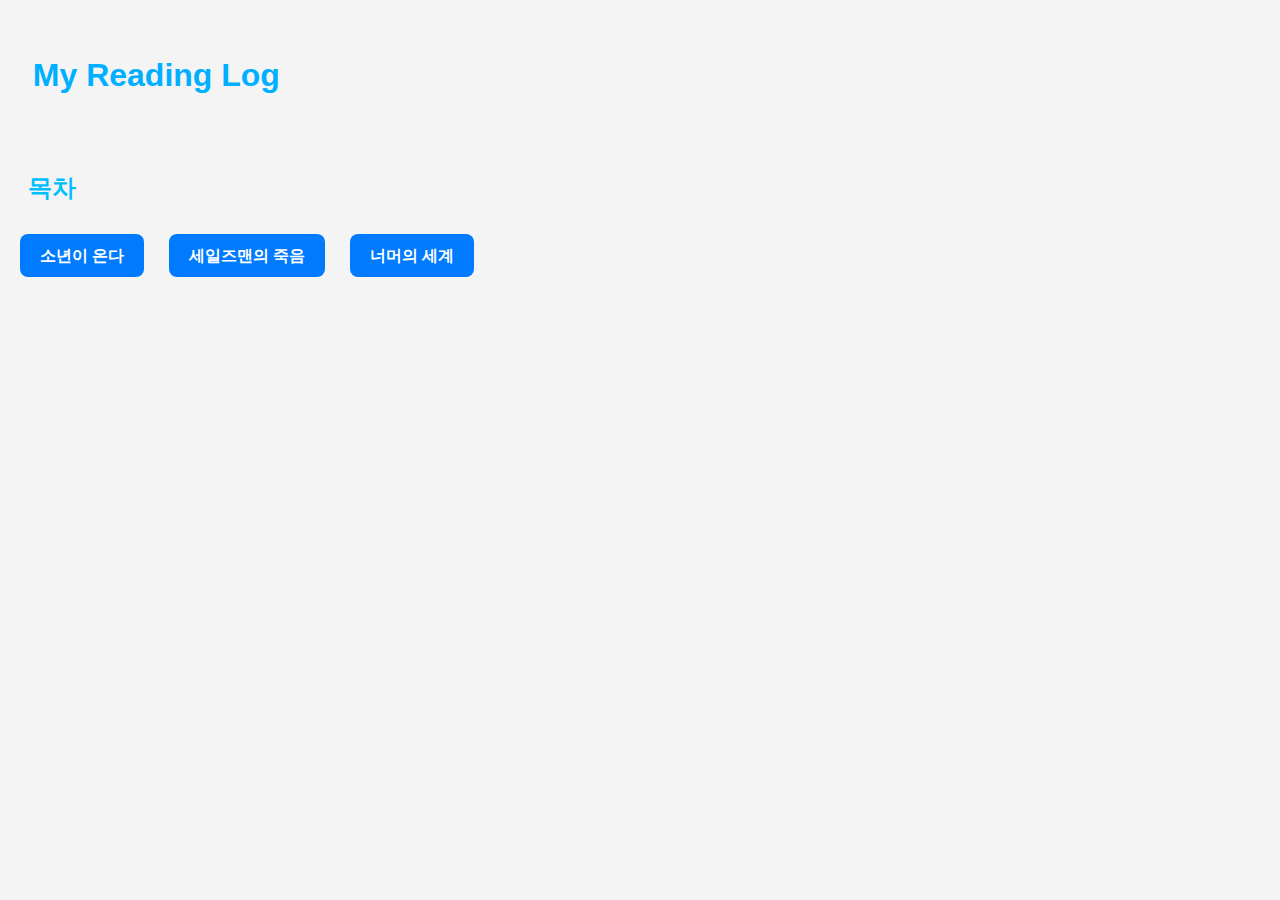
<file: index.html>
<!DOCTYPE html>
<html>
<head>
    <title>나의 독서 기록</title>
    <link rel="stylesheet" type="text/css" href="styles.css">
</head>
<body>
<br><br>
<h1>&nbsp;&nbsp;My Reading Log</h1>
<br><br>
<h2>&nbsp;&nbsp;목차</h2>
<p></p>
<!-- 하이퍼링크를 버튼처럼 스타일링 -->
<p>
    <a href="theboycomes.html" class="button">소년이 온다</a>
    <a href="deathofsalesman.html" class="button">세일즈맨의 죽음</a>
    <a href="worldbeyond.html" class="button">너머의 세계</a>
</p>
</body>
</html>
</file>
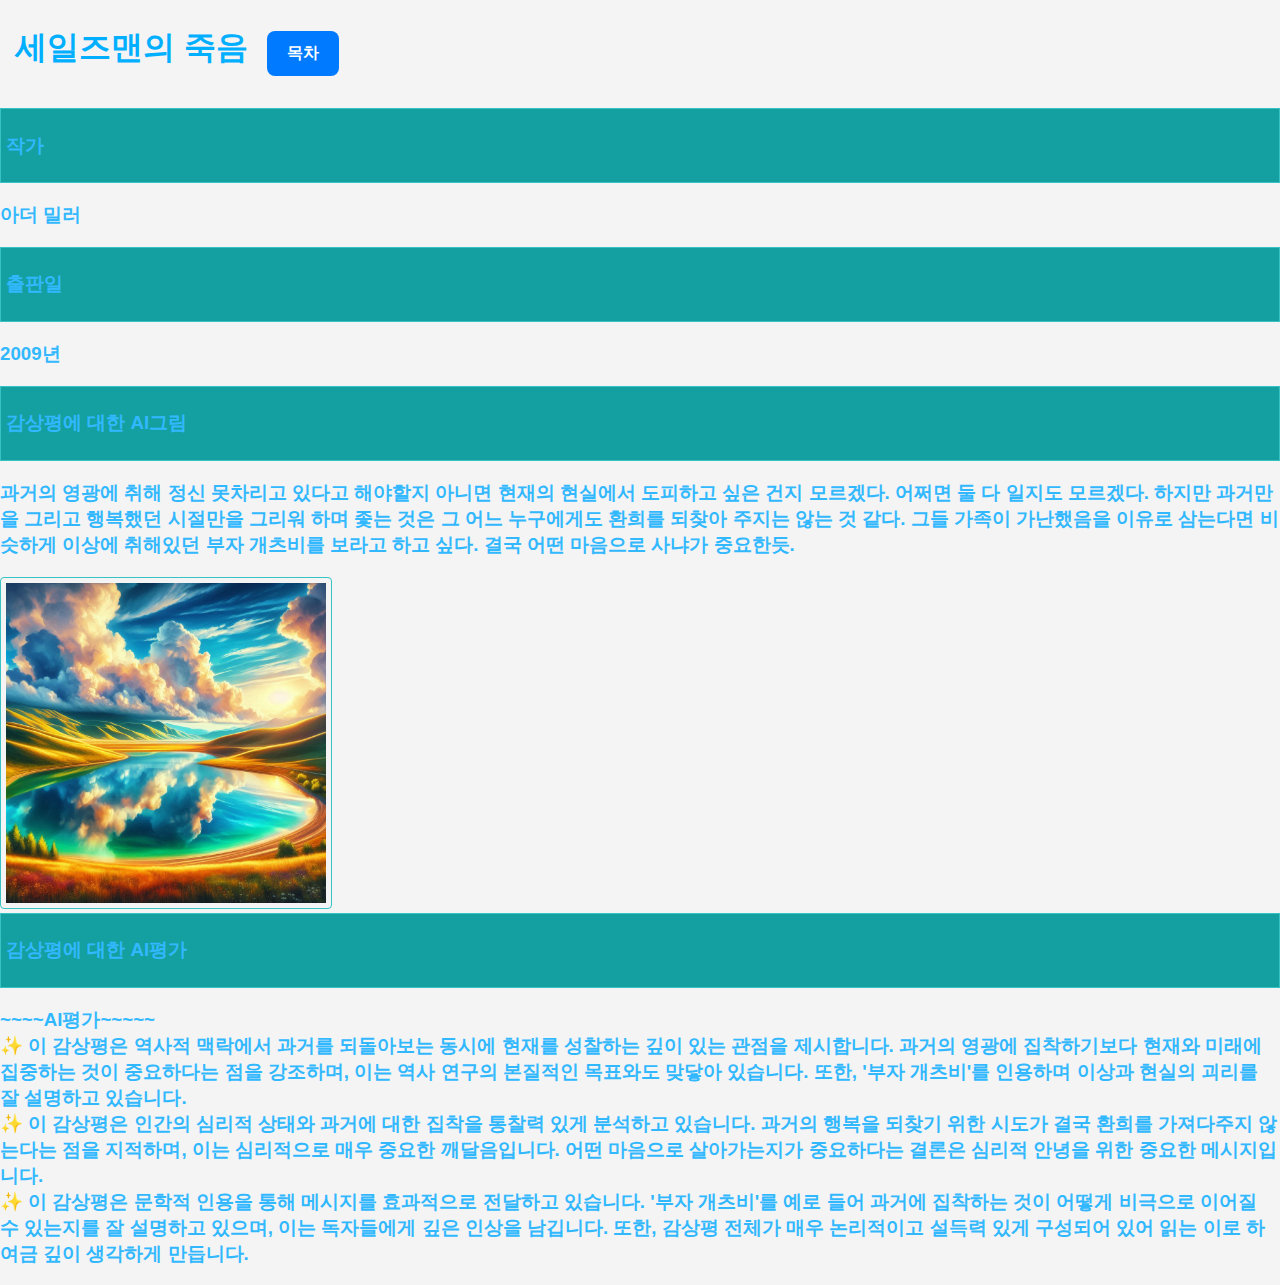
<file: deathofsalesman.html>
<!DOCTYPE html>
<html>
<head>
    <title>deathofsalesman</title>
    <link rel="stylesheet" type="text/css" href="styles.css">
</head>
<body>

<h1>
    세일즈맨의 죽음
    <a href="index.html" class="button">목차</a>
</h1>
<ul>
    <li><h3>작가</h3></li>
    <h3>아더 밀러</h3>
    <li><h3>출판일</h3></li>
    <h3>2009년</h3>
    <li><h3>감상평에 대한 AI그림</h3></li>
    <h3>과거의 영광에 취해 정신 못차리고 있다고 해야할지 아니면 현재의 현실에서 도피하고 싶은 건지 모르겠다. 어쩌면 둘 다 일지도 모르겠다. 하지만 과거만을 그리고 행복했던 시절만을 그리워 하며 좇는 것은 그 어느 누구에게도 환희를 되찾아 주지는 않는 것 같다. 그들 가족이 가난했음을 이유로 삼는다면 비슷하게 이상에 취해있던 부자 개츠비를 보라고 하고 싶다. 결국 어떤 마음으로 사냐가 중요한듯.<br> 
    </h3>
    <img src="세일즈맨의죽음.png" alt=세일즈맨의죽음">
    <li><h3>감상평에 대한 AI평가</h3></li>
    <h3>~~~~AI평가~~~~~<br>
        &#10024; 이 감상평은 역사적 맥락에서 과거를 되돌아보는 동시에 현재를 성찰하는 깊이 있는 관점을 제시합니다. 과거의 영광에 집착하기보다 현재와 미래에 집중하는 것이 중요하다는 점을 강조하며, 이는 역사 연구의 본질적인 목표와도 맞닿아 있습니다. 또한, '부자 개츠비'를 인용하며 이상과 현실의 괴리를 잘 설명하고 있습니다.<br>
        &#10024; 이 감상평은 인간의 심리적 상태와 과거에 대한 집착을 통찰력 있게 분석하고 있습니다. 과거의 행복을 되찾기 위한 시도가 결국 환희를 가져다주지 않는다는 점을 지적하며, 이는 심리적으로 매우 중요한 깨달음입니다. 어떤 마음으로 살아가는지가 중요하다는 결론은 심리적 안녕을 위한 중요한 메시지입니다.<br>
        &#10024; 이 감상평은 문학적 인용을 통해 메시지를 효과적으로 전달하고 있습니다. '부자 개츠비'를 예로 들어 과거에 집착하는 것이 어떻게 비극으로 이어질 수 있는지를 잘 설명하고 있으며, 이는 독자들에게 깊은 인상을 남깁니다. 또한, 감상평 전체가 매우 논리적이고 설득력 있게 구성되어 있어 읽는 이로 하여금 깊이 생각하게 만듭니다.<br>
    </h3>
</ul>

</body>
</html>
</file>
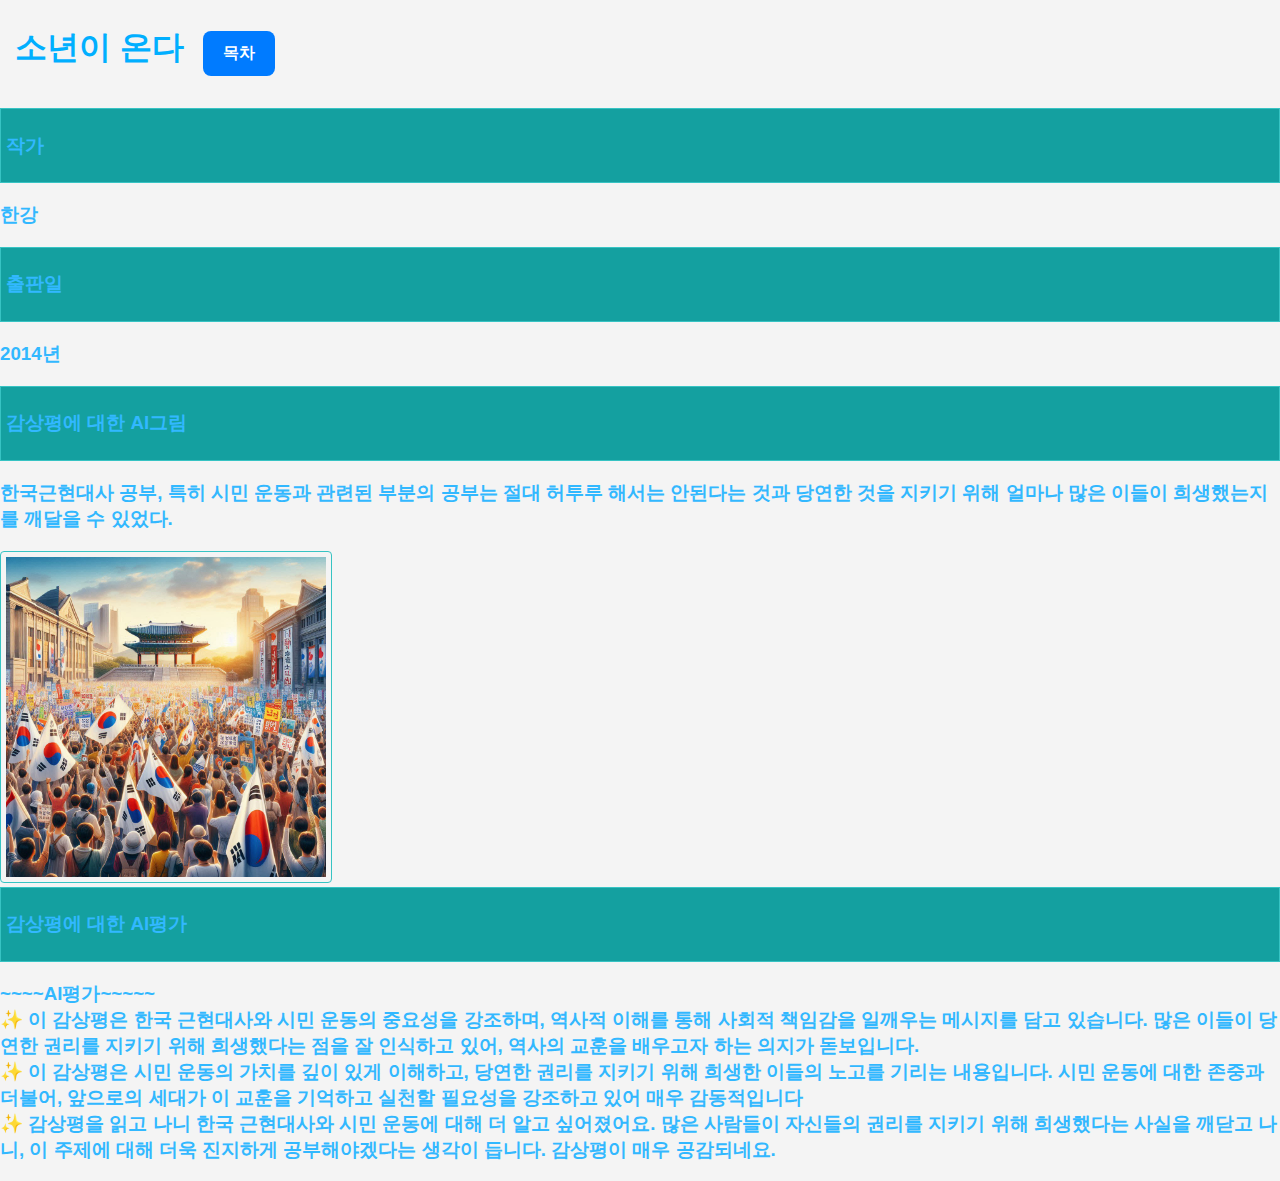
<file: theboycomes.html>
<!DOCTYPE html>
<html>
<head>
    <title>Theboycomes</title>
    <link rel="stylesheet" type="text/css" href="styles.css">
</head>
<body>

<h1>
    소년이 온다
    <a href="index.html" class="button">목차</a>
</h1>
<ul>
    <li><h3>작가</h3></li>
    <h3>한강</h3>
    <li><h3>출판일</h3></li>
    <h3>2014년</h3>
    <li><h3>감상평에 대한 AI그림</h3></li>
    <h3>한국근현대사 공부, 특히 시민 운동과 관련된 부분의 공부는 절대 허투루 해서는 안된다는 것과 당연한 것을 지키기 위해 얼마나 많은 이들이 희생했는지를 깨달을 수 있었다.<br> 
    </h3>
    <img src="소년이온다.png" alt=소년이온다">
    <li><h3>감상평에 대한 AI평가</h3></li>
    <h3>~~~~AI평가~~~~~<br>
        &#10024; 이 감상평은 한국 근현대사와 시민 운동의 중요성을 강조하며, 역사적 이해를 통해 사회적 책임감을 일깨우는 메시지를 담고 있습니다. 많은 이들이 당연한 권리를 지키기 위해 희생했다는 점을 잘 인식하고 있어, 역사의 교훈을 배우고자 하는 의지가 돋보입니다.<br>
        &#10024; 이 감상평은 시민 운동의 가치를 깊이 있게 이해하고, 당연한 권리를 지키기 위해 희생한 이들의 노고를 기리는 내용입니다. 시민 운동에 대한 존중과 더불어, 앞으로의 세대가 이 교훈을 기억하고 실천할 필요성을 강조하고 있어 매우 감동적입니다<br>
        &#10024; 감상평을 읽고 나니 한국 근현대사와 시민 운동에 대해 더 알고 싶어졌어요. 많은 사람들이 자신들의 권리를 지키기 위해 희생했다는 사실을 깨닫고 나니, 이 주제에 대해 더욱 진지하게 공부해야겠다는 생각이 듭니다. 감상평이 매우 공감되네요.<br>
    </h3>
</ul>

</body>
</html>
</file>
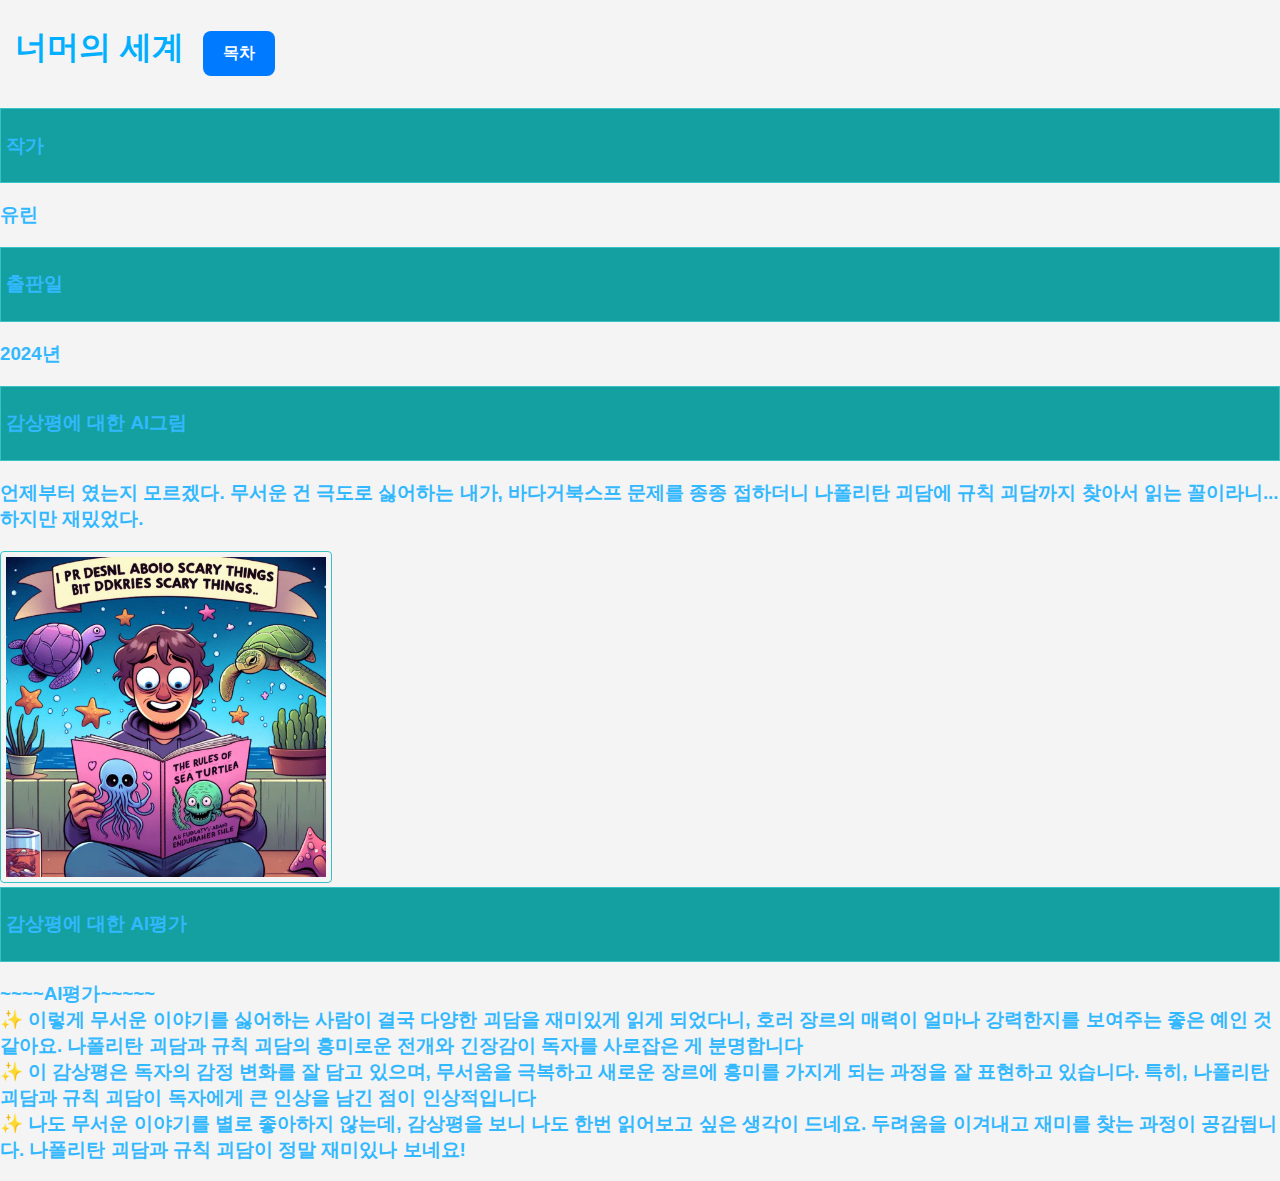
<file: worldbeyond.html>
<!DOCTYPE html>
<html>
<head>
    <title>worldbeyond</title>
    <link rel="stylesheet" type="text/css" href="styles.css">
</head>
<body>

<h1>
    너머의 세계
    <a href="index.html" class="button">목차</a>
</h1>
<ul>
    <li><h3>작가</h3></li>
    <h3>유린</h3>
    <li><h3>출판일</h3></li>
    <h3>2024년</h3>
    <li><h3>감상평에 대한 AI그림</h3></li>
    <h3>언제부터 였는지 모르겠다. 무서운 건 극도로 싫어하는 내가, 바다거북스프 문제를 종종 접하더니 나폴리탄 괴담에 규칙 괴담까지 찾아서 읽는 꼴이라니... 하지만 재밌었다.<br> 
    </h3>
    <img src="너머의세계.png" alt=너머의세계">
    <li><h3>감상평에 대한 AI평가</h3></li>
    <h3>~~~~AI평가~~~~~<br>
        &#10024; 이렇게 무서운 이야기를 싫어하는 사람이 결국 다양한 괴담을 재미있게 읽게 되었다니, 호러 장르의 매력이 얼마나 강력한지를 보여주는 좋은 예인 것 같아요. 나폴리탄 괴담과 규칙 괴담의 흥미로운 전개와 긴장감이 독자를 사로잡은 게 분명합니다<br>
        &#10024; 이 감상평은 독자의 감정 변화를 잘 담고 있으며, 무서움을 극복하고 새로운 장르에 흥미를 가지게 되는 과정을 잘 표현하고 있습니다. 특히, 나폴리탄 괴담과 규칙 괴담이 독자에게 큰 인상을 남긴 점이 인상적입니다<br>
        &#10024; 나도 무서운 이야기를 별로 좋아하지 않는데, 감상평을 보니 나도 한번 읽어보고 싶은 생각이 드네요. 두려움을 이겨내고 재미를 찾는 과정이 공감됩니다. 나폴리탄 괴담과 규칙 괴담이 정말 재미있나 보네요!<br>
    </h3>
</ul>

</body>
</html>
</file>
<file: styles.css>
/* 전체 페이지 스타일 */
body {
    font-family: Arial, sans-serif;
    text-align: left;
    padding: 20px;
    background-color: #f9f9f9;
}

/* 제목 스타일 */
h1, h2 {
    color: #333;
    margin-left: 15px;
}

/* 버튼 스타일 */
.button {
    display: inline-block;
    padding: 12px 20px;
    margin: 10px;
    background-color: #007BFF; /* 파란색 배경 */
    color: white; /* 흰색 글자 */
    text-align: center;
    text-decoration: none; /* 밑줄 제거 */
    font-size: 16px;
    font-weight: bold;
    border-radius: 8px; /* 모서리를 둥글게 */
    transition: background-color 0.3s ease, transform 0.2s ease;
}

/* 버튼에 마우스를 올렸을 때 효과 */
.button:hover {
    background-color: #0056b3; /* 더 진한 파란색 */
    transform: scale(1.05); /* 약간 확대 */
}

/* 버튼 컨테이너 스타일 */
p {
    margin-left: 15px;
}
body {
    font-family: Arial, sans-serif; /* 전체 페이지의 폰트 스타일 지정 */
    margin: 0;
    padding: 0;
    background-color: #f4f4f4; /* 배경색 설정 */
    text-align: center; /* 제목을 중앙 정렬 */
}

h1 {
    color: #00afff; /* 제목의 색상 지정 */
    text-align: left; /* 제목을 중앙 정렬 */
}

h2 {
    color: #00bfff; /* 제목의 색상 지정 */
    text-align: left; /* 제목을 중앙 정렬 */
}
h3 {
    color: #32b8ff; /* 제목의 색상 지정 */
    text-align: left; /* 제목을 중앙 정렬 */
}

p {
    font-size: 16px; /* 문단의 폰트 크기 지정 */
    color: #afddfa; /* 문단의 색상 지정 */
    line-height: 1.2; /* 문단의 줄 간격 지정 */
    margin: 10px; /* 문단 주위 여백 지정 */
    text-align: left; /* 제목을 중앙 정렬 */
}

a {
    color: #00d7ff; /* 링크의 색상 지정 */
    text-decoration: none; /* 링크의 밑줄 제거 */
    text-align: center; /* 제목을 중앙 정렬 */
}
a:hover {
    color: blue; /* 마우스 오버 시 링크 색상 변경 */
    text-align: center; /* 제목을 중앙 정렬 */
}

ul {
    list-style: none; /* 목록의 스타일 없애기 */
    padding: 0;
    text-align: left; /* 제목을 중앙 정렬 */
}

li {
    background-color: #14a0a0; /* 목록 항목 배경색 지정 */
    margin-bottom: 5px; /* 목록 항목 사이의 여백 지정 */
    padding: 5px; /* 목록 항목 내부 여백 지정 */
    border: 1px solid #37c3c3; /* 목록 항목 테두리 지정 */
    text-align: left; /* 제목을 중앙 정렬 */
}
img {
  border: 1px solid #37c3c3;
  border-radius: 4px;
  padding: 5px;
  width: 320px;
}

div {
    margin: 20px; /* div 주위 여백 지정 */
    padding: 20px; /* div 내부 여백 지정 */
    background-color: yellow; /* 배경색 지정 */
    border: 1px solid #78eaff; /* 테두리 지정 */
    text-align: center; /* 제목을 중앙 정렬 */
}
</file>
